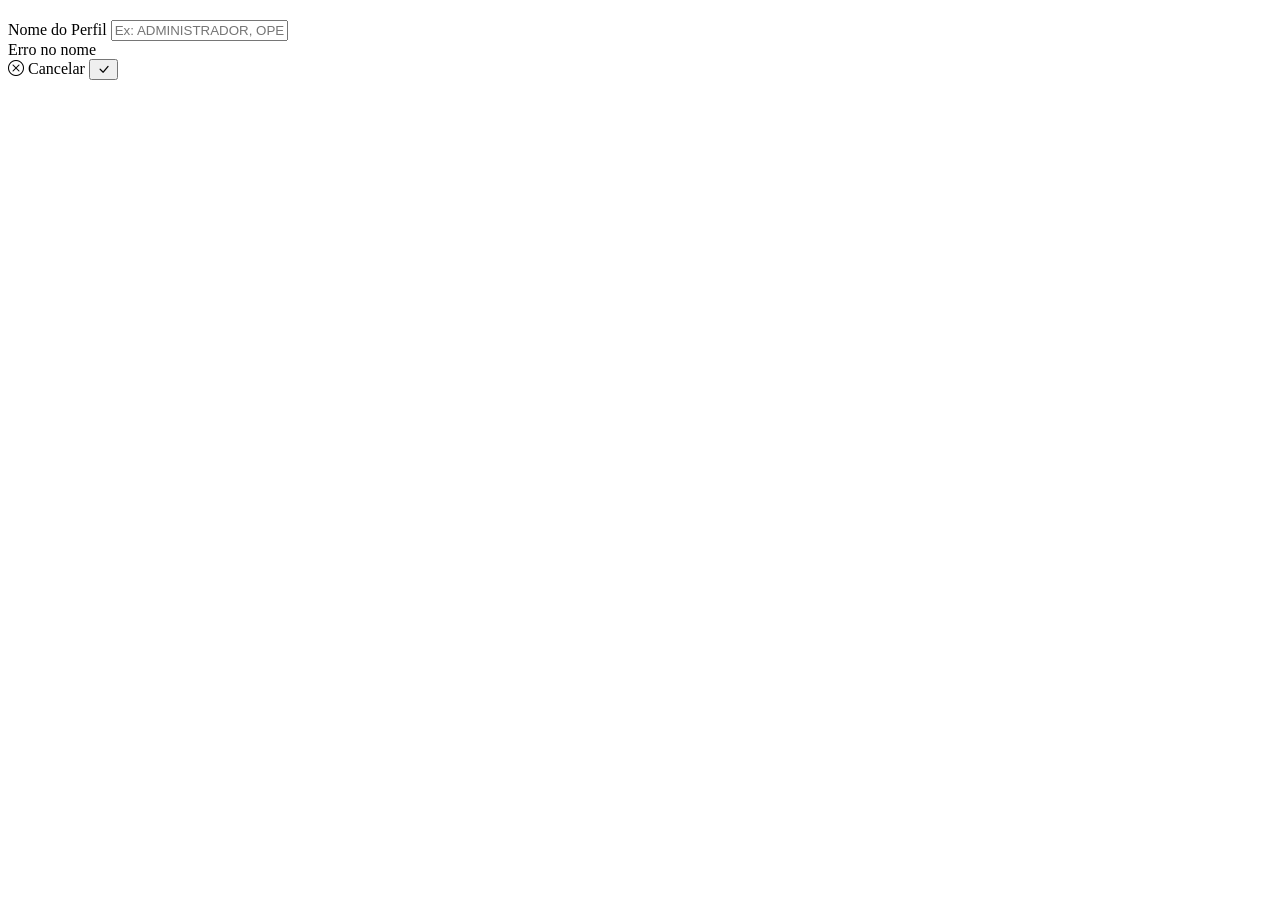
<file: src/main/resources/templates/cadastrarPerfil.html>
<!DOCTYPE html>
<html xmlns:th="http://www.thymeleaf.org">
    <head>
        <title th:text="${titulo}">Cadastro de Perfil</title>
        <meta charset="UTF-8">
        <meta name="viewport" content="width=device-width, initial-scale=1.0">
        <!-- Importação do arquivo styleForm.css -->
        <link rel="stylesheet" th:href="@{/styleForm.css}">
        <!-- Css da Navbar -->
        <link rel="stylesheet" th:href="@{/navbar.css}">
        <!-- Importação do Bootstrap Icons para exibir os ícones nos botões -->
        <link rel="stylesheet" href="https://cdn.jsdelivr.net/npm/bootstrap-icons@1.11.3/font/bootstrap-icons.min.css">
    </head>
    <body>
        <!-- Importação do menu Navbar -->
        <div th:replace="~{fragments/navbar :: menu}"></div>
        
        <div class="main-container">
            <!-- Formulário de cadastro/edição integrado com o DTO -->
            <form th:action="@{/perfis/salvar}" th:object="${perfilDTO}" method="post">
                
                <h3 th:text="${titulo}" style="text-align: center; margin-bottom: 20px;"></h3>
                
                <!-- ID oculto monitorado pelo Thymeleaf para identificar atualizações -->
                <input type="hidden" th:field="*{id}">
                
                <div class="form-group full-width">
                    <label for="nome">Nome do Perfil</label>
                    <input type="text" 
                           th:field="*{nome}" 
                           id="nome"
                           placeholder="Ex: ADMINISTRADOR, OPERADOR"
                           th:classAppend="${#fields.hasErrors('nome')} ? 'is-invalid' : ''">
                    
                    <!-- Exibe a mensagem de erro de validação (ou nome duplicado vindo do Service) -->
                    <div class="invalid-feedback" th:if="${#fields.hasErrors('nome')}" th:errors="*{nome}">
                        Erro no nome
                    </div>
                </div>
                
                <div class="form-actions">
                    <a th:href="@{/perfis}" class="btn-cancel">
                        <i class="bi bi-x-circle"></i> Cancelar
                    </a>
                    <button type="submit" class="btn-submit">
                        <i class="bi bi-check-lg"></i>
                        <span th:text="${perfilDTO.id != null ? 'Atualizar' : 'Salvar'}"></span>
                    </button>
                </div>
                
            </form>
        </div>
    </body>
</html>
</file>
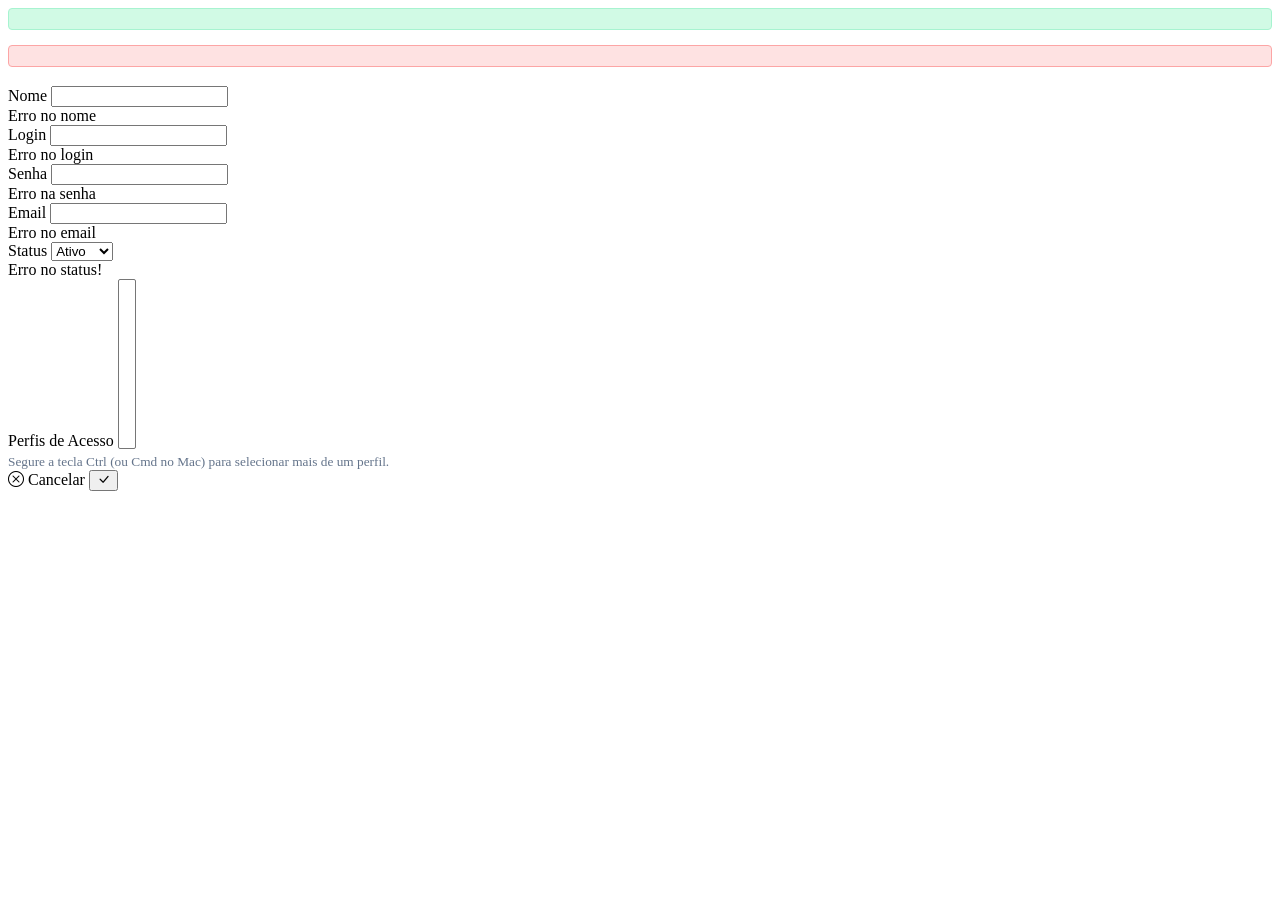
<file: src/main/resources/templates/cadastrarUsuario.html>
<!DOCTYPE html>
<html xmlns:th="http://www.thymeleaf.org">
    <head>
        <title th:text="${titulo}"></title>
        <meta charset="UTF-8">
        <meta name="viewport" content="width=device-width, initial-scale=1.0">
        <!-- Importação do arquivo styleForm.css -->
        <link rel="stylesheet" th:href="@{/styleForm.css}">
        <!-- importação do arquivo navbar.css -->
        <link rel="stylesheet" th:href="@{/navbar.css}">
        <!-- Importação do Bootstrap Icons para exibir os ícones nos botões -->
        <link rel="stylesheet" href="https://cdn.jsdelivr.net/npm/bootstrap-icons@1.11.3/font/bootstrap-icons.min.css">
        <style>
            .alert {
                padding: 10px 15px;
                border-radius: 4px;
                margin-bottom: 15px;
                font-size: 14px;
            }
            .alert-success {
                background-color: #d1fae5;
                color: #065f46;
                border: 1px solid #a7f3d0;
            }
            .alert-danger {
                background-color: #fee2e2;
                color: #991b1b;
                border: 1px solid #fca5a5;
            }
         
          /* Ajuste para exibir mais perfis de uma vez sem precisar de rolagem */
            select[multiple] {
                height: 170px; 
                padding: 6px;
            }
        </style>
    </head>
    <body>
        <!-- importação do menu navbar -->
        <div th:replace="~{fragments/navbar :: menu}"></div>
        <div class="main-container">

            <!-- Mensagens de Feedback -->
            <div th:if="${mensagem}" class="alert alert-success" th:text="${mensagem}"></div>
            <div th:if="${erro}" class="alert alert-danger" th:text="${erro}"></div>

            <form th:action="@{/usuarios/salvar}" method="post" th:object="${usuarioDTO}">
                <h3 th:text="${titulo}" style="text-align: center;"></h3>
                <input type="hidden" th:field="*{id}">

                <div class="form-group full-width">
                    <label for="nome">Nome</label>
                    <input type="text" id="nome" th:field="*{nome}"
                           th:classAppend="${#fields.hasErrors('nome')}? 'is-invalid': ''"/>    
                    <div class="invalid-feedback" th:if="${#fields.hasErrors('nome')}" th:errors='*{nome}'>
                        Erro no nome
                    </div>
                </div>

                <div class="form-group">
                    <label for="login">Login</label>
                    <input type="text" id="login" th:field="*{login}"
                           th:classAppend="${#fields.hasErrors('login')}? 'is-invalid': ''">
                    <div class="invalid-feedback" th:if="${#fields.hasErrors('login')}" th:errors='*{login}'>
                        Erro no login
                    </div>
                </div>

                <div class="form-group">
                    <label for="senha">Senha</label>
                    <input type="password" id="senha" th:field="*{senha}"
                           th:classAppend="${#fields.hasErrors('senha')}? 'is-invalid':''">
                    <div class="invalid-feedback" th:if="${#fields.hasErrors('senha')}" th:errors='*{senha}'>
                        Erro na senha
                    </div>
                </div>

                <div class="form-group full-width">
                    <label for="email">Email</label>
                    <input type="email" id="email" th:field="*{email}"
                           th:classAppend="${#fields.hasErrors('email')}? 'is-invalid':''">
                    <div class="invalid-feedback" th:if="${#fields.hasErrors('email')}" th:errors='*{email}'>
                        Erro no email
                    </div>
                </div>

                <div class="form-group">
                    <label for="status">Status</label>
                    <select id="status" th:field="*{status}"
                            th:classAppend="${#fields.hasErrors('status')} ? 'is-invalid' : ''">
                        <option value="true">Ativo</option>
                        <option value="false">Inativo</option>
                    </select>
                    <div class="invalid-feedback" th:if="${#fields.hasErrors('status')}" th:errors="*{status}">
                        Erro no status!
                    </div>
                </div>



                <!-- Campo de Seleção Múltipla de Perfis integrado ao formulário principal -->
                <!-- 
                perfisDoUsuario.![toLowerCase()]: Esta é uma projeção do Spring Expression Language (SpEL). Ela pega a sua lista de IDs do John Lennon e transforma todas as Strings internas em letras minúsculas de uma vez só
                p.id.toString().toLowerCase(): Garante que o ID do perfil que está sendo renderizado no loop também seja convertido para letras minúsculas antes da comparação
                -->
                
                
                <div class="form-group full-width">
                    <label for="perfis">Perfis de Acesso</label>
                    <!-- Usamos o 'name' para que os dados sejam mapeados corretamente no POST ao salvar -->
                    <select id="perfis" name="perfisIds" multiple="multiple">
                        <option th:each="p : ${todosPerfis}"
                                th:value="${p.id}"
                                th:text="${p.nome}"
                                th:selected="${perfisDoUsuario != null and #lists.contains(perfisDoUsuario.![toLowerCase()], p.id.toString().toLowerCase())}">
                        </option>
                    </select>
                    <small style="color: #64748b; margin-top: 4px; display: block;">
                        Segure a tecla Ctrl (ou Cmd no Mac) para selecionar mais de um perfil.
                    </small>
                </div>

                <div class="form-actions">
                    <a th:href="@{/usuarios}" class="btn-cancel">
                        <i class="bi bi-x-circle"></i> Cancelar
                    </a>
                    <button type="submit" class="btn-submit">
                        <i class="bi bi-check-lg"></i>
                        <span th:text="${usuarioDTO.id != null ? 'Atualizar' : 'Salvar'}"></span>
                    </button>
                </div>
            </form>

        </div>
    </body>
</html>
</file>
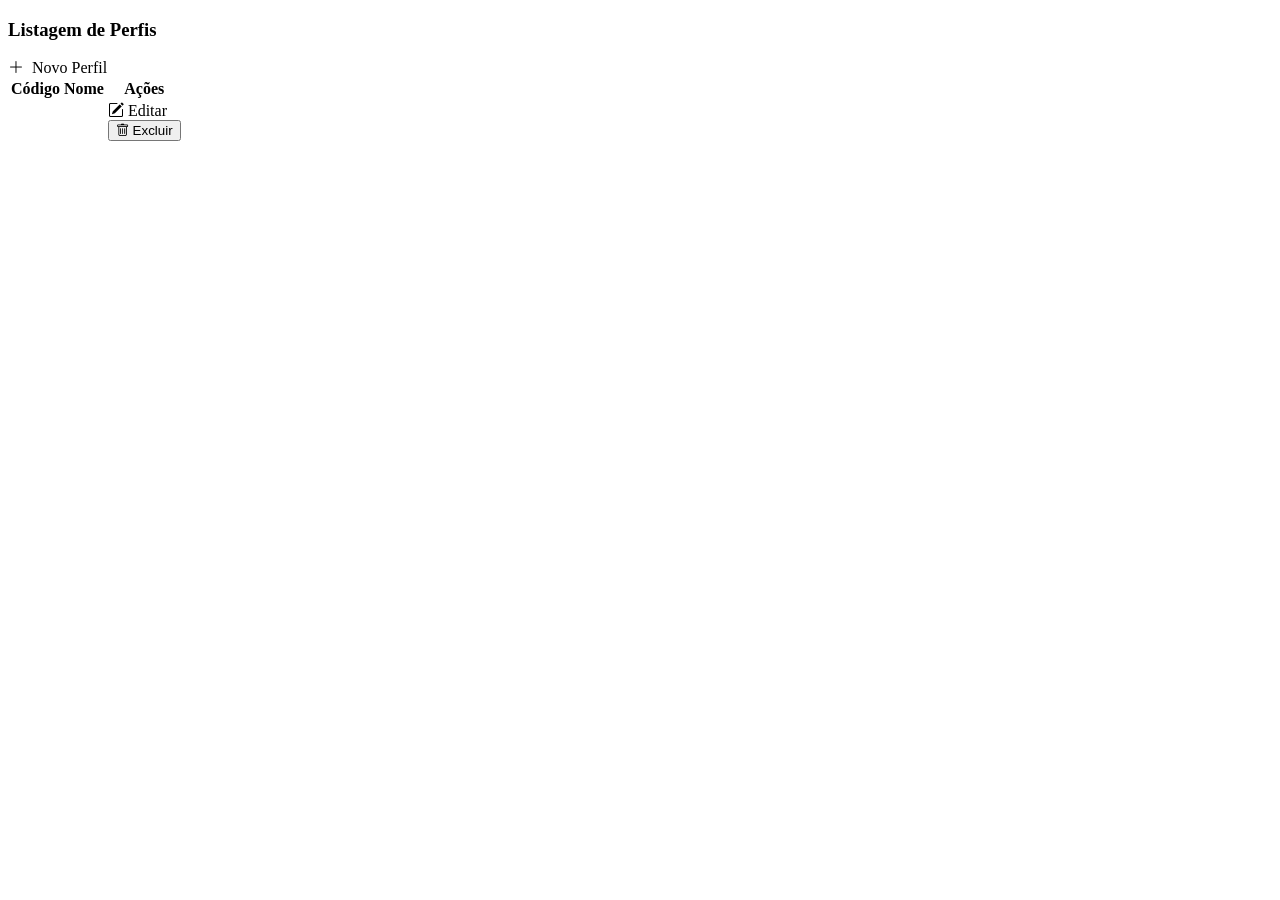
<file: src/main/resources/templates/listarPerfis.html>
<!DOCTYPE html>
<html xmlns:th="http://www.thymeleaf.org">
    <head>
        <title>Listagem de Perfis</title>
        <meta charset="UTF-8">
        <meta name="viewport" content="width=device-width, initial-scale=1.0">
        <!-- Importação do arquivo styleListar.css -->
        <link rel="stylesheet" th:href="@{/styleListar.css}">
        <!-- Importação do arquivo navbar.css -->
        <link rel="stylesheet" th:href="@{/navbar.css}">
        <!-- Importação do Bootstrap Icons para exibir os ícones nos botões -->
        <link rel="stylesheet" href="https://cdn.jsdelivr.net/npm/bootstrap-icons@1.11.3/font/bootstrap-icons.min.css">
    </head>
    <body>
         <!-- Importação do menu Navbar -->
        <div th:replace="~{fragments/navbar :: menu}"></div>
        <div class="main-container">
            <div class="container">
                
                <!-- Alertas de Feedback da Operação (Sucesso ou Violação de Chave Estrangeira) -->
                <div th:if="${mensagem}" class="alert alert-success">
                    <p th:text="${mensagem}"></p>
                </div>
                <div th:if="${erro}" class="alert alert-danger">
                    <p th:text="${erro}"></p>
                </div>
                
                <div class="header-actions">
                    <h3>Listagem de Perfis</h3>
                    <a th:href="@{/perfis/novo}" class="btn-primary">
                        <i class="bi bi-plus-lg" style="margin-right: 8px;"></i>Novo Perfil
                    </a>
                </div>
                
                <div class="table-responsive">
                    <table>
                        <thead>
                            <tr>
                                <th>Código</th>
                                <th>Nome</th>
                                <th style="text-align: center;">Ações</th>
                            </tr>
                        </thead>
                        <tbody>
                            <tr th:each="perfil : ${perfis}" th:if="${perfil != null}">
                                <td th:text="${perfil.id}"></td>
                                <td th:text="${perfil.nome}"></td>
                                
                                <td class="col-acoes">
                                    <div class="actions-group">
                                        <!-- Botão Editar -->
                                        <a th:href="@{/perfis/editar/{id} (id=${perfil.id})}"
                                           class="btn-action edit"
                                           title="Editar">
                                            <i class="bi bi-pencil-square"></i> Editar
                                        </a>
                                        
                                        <!-- Botão Excluir (Formulário Inline) -->
                                        <form th:action="@{/perfis/excluir/{id} (id=${perfil.id})}" 
                                              method="post"
                                              class="form-delete">
                                            <button type="submit"
                                                class="btn-action delete"
                                                title="Excluir"
                                                onclick="return confirm('Tem certeza que deseja excluir este Perfil?');">
                                                <i class="bi bi-trash"></i> Excluir
                                            </button>
                                        </form>
                                    </div>
                                </td>
                            </tr>
                        </tbody>
                    </table>
                </div>
                
            </div> <!-- fecha a div container -->
        </div> <!-- fecha a div main-container -->
    </body>
</html>
</file>
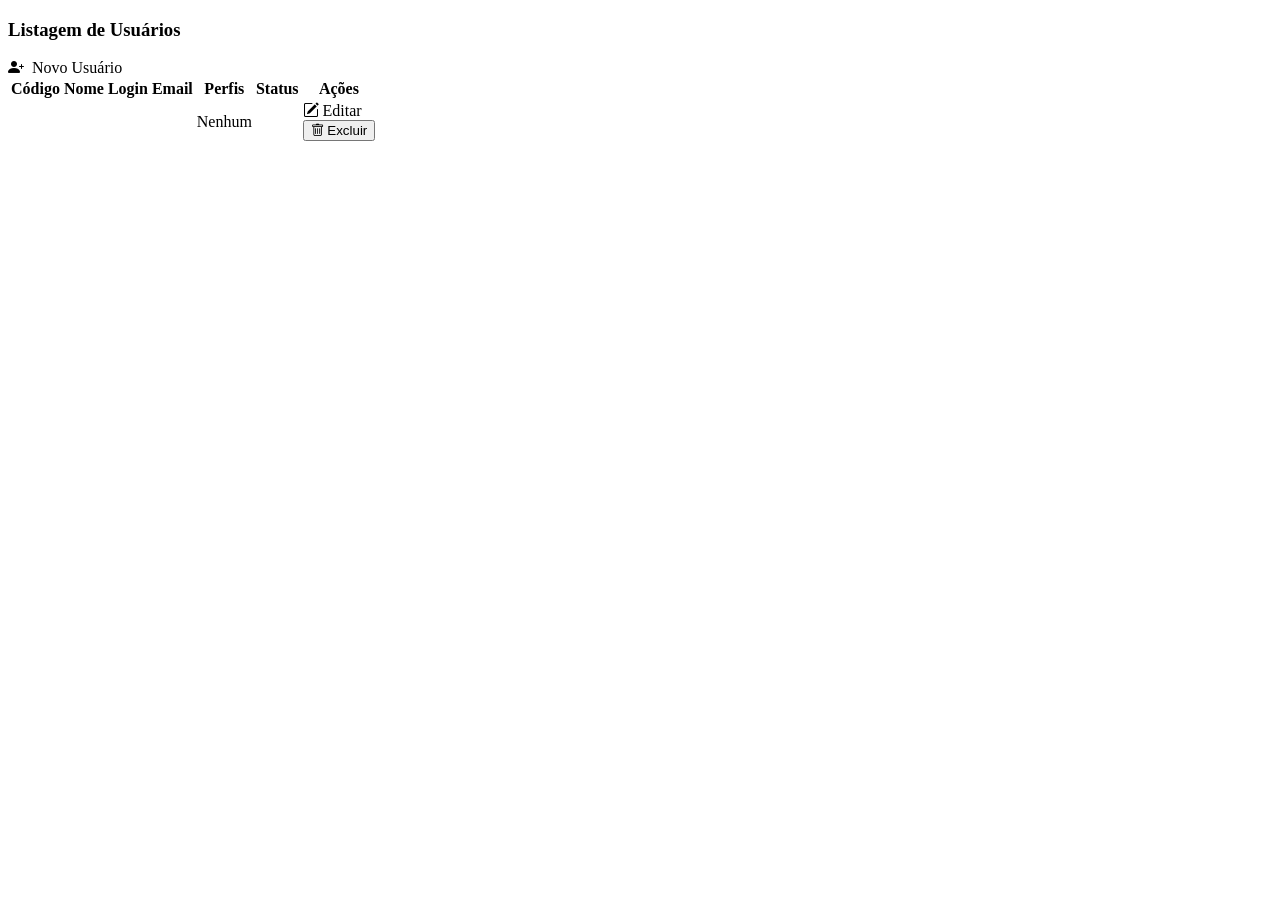
<file: src/main/resources/templates/listarUsuarios.html>
<!DOCTYPE html>
<html xmlns:th="http://www.thymeleaf.org">
    <head>
        <title>Listagem de Usuários</title>
        <meta charset="UTF-8">
        <meta name="viewport" content="width=device-width, initial-scale=1.0">
        <!-- Importação do arquivo styleListar.css -->
        <link rel="stylesheet" th:href="@{/styleListar.css}">
        <!-- Importação do arquivo navbar.css -->
        <link rel="stylesheet" th:href="@{/navbar.css}">
        <!-- Importação do Bootstrap Icons para exibir os ícones nos botões -->
        <link rel="stylesheet" href="https://cdn.jsdelivr.net/npm/bootstrap-icons@1.11.3/font/bootstrap-icons.min.css">
    </head>
    <body>
        <!-- Importação do menu Navbar -->
        <div th:replace="~{fragments/navbar :: menu}"></div>
        <div class="main-container">
            <div class="container">

                <!-- Alertas de Feedback (Sucesso / Exclusão) -->
                <div th:if="${mensagem}" class="alert alert-success">
                    <p th:text="${mensagem}"></p>
                </div>

                <div class="header-actions">
                    <h3>Listagem de Usuários</h3>
                    <a th:href="@{/usuarios/novo}" class="btn-primary">
                        <i class="bi bi-person-plus-fill" style="margin-right: 8px;"></i>Novo Usuário
                    </a>
                </div>

                <div class="table-responsive">
                    <table>
                        <thead>
                            <tr>
                                <th>Código</th>
                                <th>Nome</th>
                                <th>Login</th>
                                <th>Email</th>
                                <th>Perfis</th>
                                <th>Status</th>
                                <th style="text-align: center;">Ações</th>
                            </tr>
                        </thead>
                        <tbody>
                            <tr th:each="usuario : ${usuarios}" th:if="${usuario != null}">
                                <td th:text="${usuario.id}"></td>
                                <td th:text="${usuario.nome}"></td>
                                <td th:text="${usuario.login}"></td>
                                <td th:text="${usuario.email}"></td>

                                <!-- Exibição dos Perfis Vinculados (Badges) -->
                                <td>
                                    <div class="profiles-badge-group">
                                        <span th:each="up : ${usuario.perfis}" 
                                              th:text="${up.perfil.nome}" 
                                              class="badge-perfil"></span>
                                        <span th:if="${#lists.isEmpty(usuario.perfis)}" 
                                              class="no-profile-text">Nenhum</span>
                                    </div>
                                </td>

                                <!-- Operador Ternário do Thymeleaf para o status -->
                                <td>
                                    <span th:class="${usuario.status} ? 'status-badge status-ativo' : 'status-badge status-inativo'" 
                                          th:text="${usuario.status} ? 'Ativo' : 'Inativo'"></span>
                                </td>

                                <td class="col-acoes">
                                    <div class="actions-group">
                                        <!-- Editar -->
                                        <a th:href="@{/usuarios/editar/{id} (id=${usuario.id})}"
                                           class="btn-action edit"
                                           title="Editar">
                                            <i class="bi bi-pencil-square"></i> Editar
                                        </a>

                                        <!-- Excluir -->
                                        <form th:action="@{/usuarios/excluir/{id} (id=${usuario.id})}"
                                              method="post"
                                              class="form-delete">
                                            <button type="submit" 
                                                    class="btn-action delete"
                                                    title="Excluir"
                                                    onclick="return confirm('Tem certeza que deseja excluir este utilizador?');">
                                                <i class="bi bi-trash"></i> Excluir
                                            </button>
                                        </form>
                                    </div>
                                </td>
                            </tr>
                        </tbody>
                    </table>
                </div>

            </div>
        </div>
    </body>
</html>
</file>
